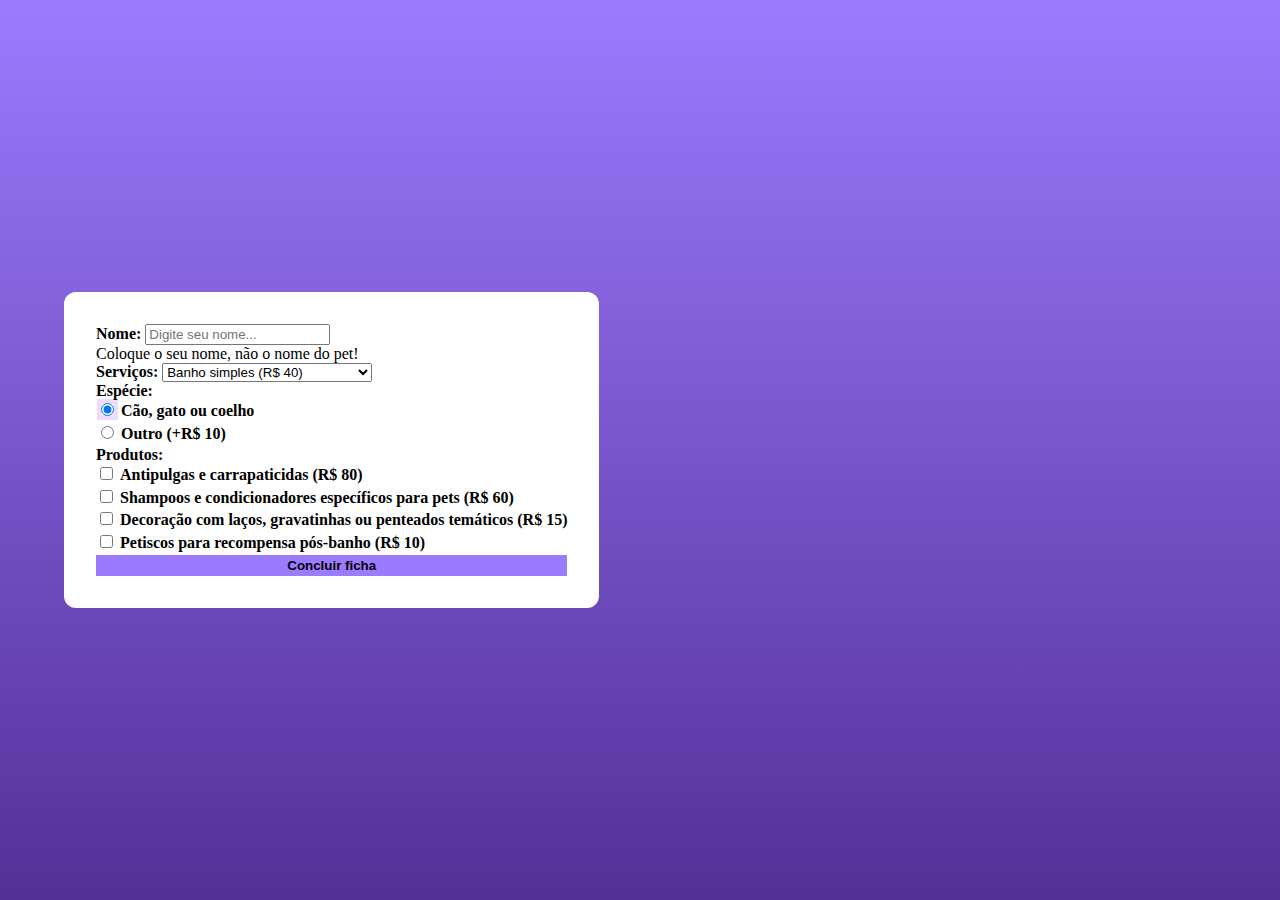
<file: aulas/aula_26_08/index.html>
<!DOCTYPE html>
<html lang="pt-br">
<head>
    <meta charset="UTF-8">
    <meta name="viewport" content="width=device-width, initial-scale=1.0">
    <title>Pet lovers</title>
    <link rel="stylesheet" href="style.css">
    <link rel="shortcut icon" href="https://cdn-icons-png.flaticon.com/512/12639/12639601.png" type="image/x-icon">
    <!-- Bootstrap -->
    <link href="https://cdn.jsdelivr.net/npm/bootstrap@5.3.8/dist/css/bootstrap.min.css" rel="stylesheet" integrity="sha384-sRIl4kxILFvY47J16cr9ZwB07vP4J8+LH7qKQnuqkuIAvNWLzeN8tE5YBujZqJLB" crossorigin="anonymous">
</head>
<body>
    <div class="degrade"></div>
    <main>
        <form action="form.php" method="POST">
            <div class="mb-3">
                <label for="input_nome" class="form-label">Nome: </label>
                <input type="text" class="form-control" name="input_nome" placeholder="Digite seu nome..." aria-describedby="nomeAviso">
                <div id="nomeAviso" class="form-text">Coloque o seu nome, não o nome do pet!</div>
            </div>

            <div class="mb-3">
                <label for="servicos_pet" class="form-label">Serviços:</label>
                <select class="form-select" name="opcoes_servicos">
                    <option value="Banho simples (R$ 40)">Banho simples (R$ 40)</option>
                    <option value="Tosa higiênica (R$ 50)">Tosa higiênica (R$ 50)</option>
                    <option value="Banho + Tosa completa (R$ 80)">Banho + Tosa completa (R$ 80)</option>
                    <option value="Tosa estilizada (R$ 110)">Tosa estilizada (R$ 110)</option>
                </select>
            </div>

            <div class="mb-3">
                <label class="form-label">Espécie:</label>
                <div class="form-check">
                    <input class="form-check-input" type="radio" name="especie" id="especie_gratuita" value="Cão, gato ou coelho" checked>
                    <label class="form-check-label" for="especie_gratuita">Cão, gato ou coelho</label>
                </div>
                <div class="form-check">
                    <input class="form-check-input" type="radio" name="especie" id="especie_outra" value="Outra espécie (+R$ 10)">
                    <label class="form-check-label" for="especie_outra">Outro (+R$ 10)</label>
                </div>
            </div>

            <div class="mb-3">
                <label class="form-label">Produtos:</label>
                <div class="form-check">
                    <input class="form-check-input" type="checkbox" value="Antipulgas e carrapaticidas (R$ 80)" name="ckextras[]" id="extra1">
                    <label class="form-check-label" for="extra1">Antipulgas e carrapaticidas (R$ 80)</label>
                </div>
                <div class="form-check">
                    <input class="form-check-input" type="checkbox" value="Shampoos e condicionadores específicos para pets (R$ 60)" name="ckextras[]" id="extra2">
                    <label class="form-check-label" for="extra2">Shampoos e condicionadores específicos para pets (R$ 60)</label>
                </div>
                <div class="form-check">
                    <input class="form-check-input" type="checkbox" value="Decoração com laços, gravatinhas ou penteados temáticos (R$ 15)" name="ckextras[]" id="extra3">
                    <label class="form-check-label" for="extra3">Decoração com laços, gravatinhas ou penteados temáticos (R$ 15)</label>
                </div>
                <div class="form-check">
                    <input class="form-check-input" type="checkbox" value="Petiscos para recompensa pós-banho (R$ 10)" name="ckextras[]" id="extra4">
                    <label class="form-check-label" for="extra4">Petiscos para recompensa pós-banho (R$ 10)</label>
                </div>
            </div>

            <button type="submit" class="btn btn-primary">Concluir ficha</button>
        </form>
    </main>

    <script src="https://cdn.jsdelivr.net/npm/bootstrap@5.3.8/dist/js/bootstrap.bundle.min.js" integrity="sha384-FKyoEForCGlyvwx9Hj09JcYn3nv7wiPVlz7YYwJrWVcXK/BmnVDxM+D2scQbITxI" crossorigin="anonymous"></script>
</body>
</html>
</file>
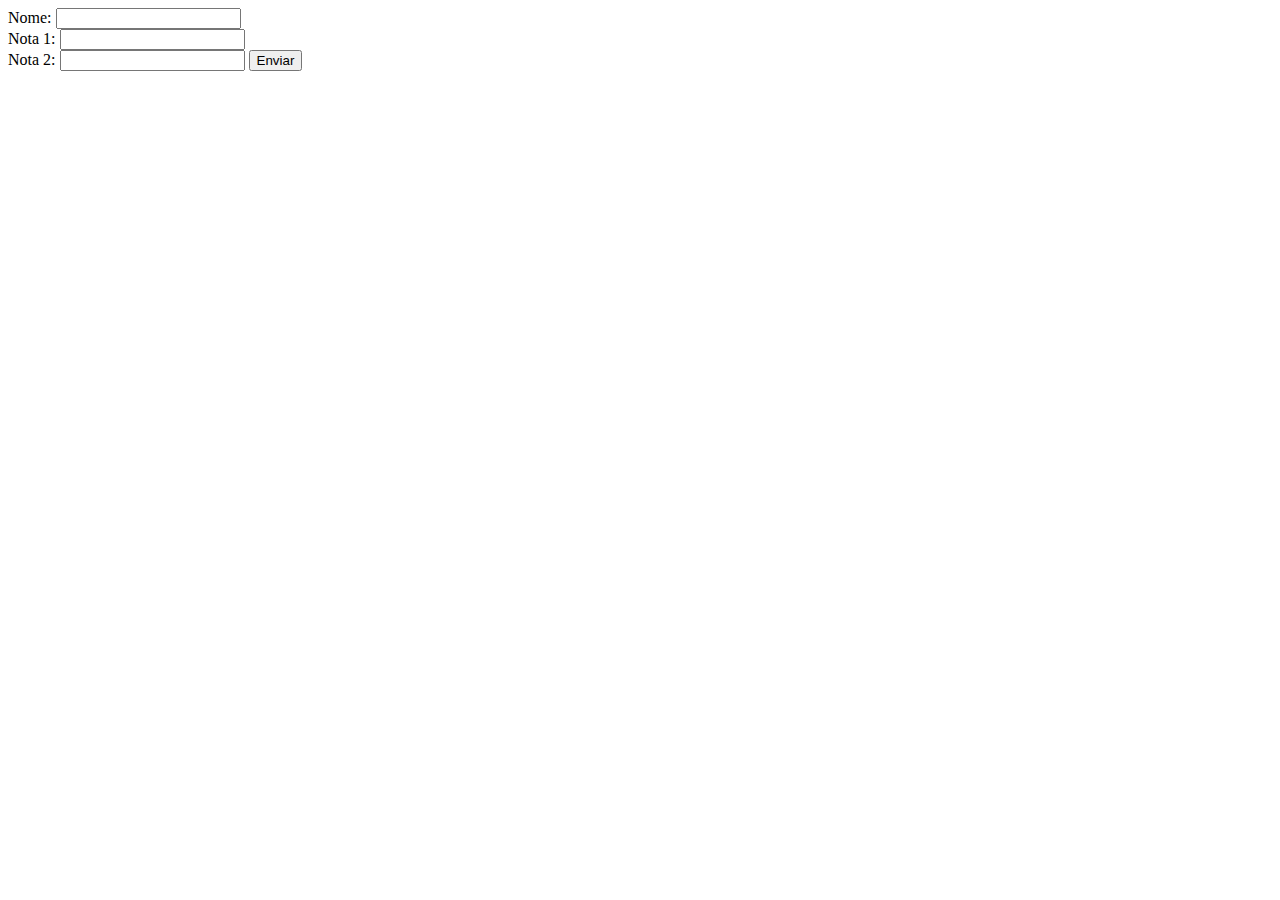
<file: aulas/aula16-09/funcoes/funcoes.html>
<!DOCTYPE html>
<html lang="pt-br">
<head>
    <meta charset="UTF-8">
    <meta name="viewport" content="width=device-width, initial-scale=1.0">
    <title>Aula 16/09 - Funções</title>
</head>
<body>
    <form action="processa.php" method="POST">
        <label for="">Nome:</label>
        <input type="text" name="txtnome" id="">
        <br>
        <label for="">Nota 1:</label>
        <input type="text" name="txtn1" id="">
        <br>
        <label for="">Nota 2:</label>
        <input type="text" name="txtn2" id="">
        
        <input type="submit" value="Enviar">
    </form>
</body>
</html>
</file>
<file: aulas/aula_26_08/style.css>
:root {
    --cor-primaria: #9B7BFF;
    --cor-secundaria: #351069;
}

html, body {
    width: 100%;
    height: 100%;
    margin: 0;
    padding: 0;
    overflow: hidden;
}

body {
    background-image: url('https://foxvet.com.br/wp-content/uploads/2022/07/banner-banho-tosa-perguntas-frequentes-1200x675.jpg');
    background-repeat: no-repeat;
    width: 100%;
    margin: 0;
    background-size: cover;
    background-color: var(--cor-primaria);
}

.degrade {
    width: 100%;
    height: 100%;
    background: linear-gradient(to top, #351069, #9c7bff56);
    position: absolute;
    opacity: 70%;
}

main {
    position: relative;
    z-index: 1;
    min-height: 100vh;
    display: flex;
    align-items: center;
    left: 5%;
}

form {
    background-color: white;
    padding: 2.5vw;
    border-radius: 12px;
    display: flex;
    flex-direction: column;
}

.form-control:focus, select:focus {
    border-color: var(--cor-primaria) !important;
    box-shadow: 0 0 0 .25rem rgba(157, 13, 253, 0.15) !important;
}

.mb-3 {
    width: 100%;
}

label {
    font-weight: 600;
}

input[type="radio"]:checked, input[type="radio"]:focus{
    background-color: var(--cor-secundaria);
    border-color: var(--cor-primaria) !important;
    box-shadow: 0 0 0 .25rem rgba(157, 13, 253, 0.15) !important;
}

.form-check {
    margin-bottom: .175rem!important;
}

.btn-primary {
    background-color: var(--cor-primaria) !important;
    font-weight: 600 !important;
    border: solid 2px var(--cor-primaria)!important;
}

.btn-primary:hover {
    background-color: var(--cor-secundaria) !important;
}

.form-control:active{
    background-color: #ebe4ff!important;
}

input[type="checkbox"]:checked {
    background-color: var(--cor-secundaria);
    box-shadow: 0 0 0 .25rem rgba(157, 13, 253, 0.15) !important;
    border-color: var(--cor-primaria);
}

/* Página PHP */

.resumo-container {
    max-width: 600px;
    margin: 80px auto;
    background-color: #fff;
    border-radius: 15px;
    padding: 30px;
    box-shadow: 0px 0px 12px rgba(0, 0, 0, 0.2);
    position: relative;
    z-index: 1;
}

.resumo-titulo {
    color: var(--cor-primaria);
    font-weight: 700;
    font-size: 1.8rem;
    text-align: center;
    margin-bottom: 30px;
}

.resumo-servico p {
    font-size: 1rem;
    margin-bottom: 0.5rem;
}

.resumo-servico strong {
    color: var(--cor-secundaria);
}

.resumo-extras ul {
    padding-left: 20px;
    margin-top: 10px;
}

.resumo-extras li {
    margin-bottom: 0.3rem;
}

.preco-final {
    font-size: 1.3rem;
    font-weight: bold;
    color: var(--cor-secundaria);
    border-top: 1px solid #ccc;
    padding-top: 15px;
    margin-top: 20px;
    text-align: center;
}

@media (max-width: 992px) {
    main {
        left: 0;
        padding: 30px 20px;
        justify-content: center;
    }

    form {
        width: 100%;
        max-width: 600px;
        padding: 6vw;
        border-radius: 12px;
        box-shadow: 0 0 12px rgba(0, 0, 0, 0.1);
    }

    .resumo-container {
        width: 90%;
        padding: 25px;
        margin: 50px auto;
    }

    .resumo-titulo {
        font-size: 1.6rem;
    }
}

@media (max-width: 768px) {
    form {
        padding: 7vw;
    }

    .form-label,
    .form-check-label {
        font-size: 0.95rem;
    }

    .btn-primary {
        font-size: 1rem;
        padding: 10px 14px;
    }

    .resumo-titulo {
        font-size: 1.4rem;
        margin-bottom: 20px;
    }

    .resumo-servico p {
        font-size: 0.95rem;
    }

    .preco-final {
        font-size: 1.1rem;
        padding-top: 10px;
    }
}

@media (max-width: 576px) {
    form {
        padding: 8vw 5vw;
    }

    .resumo-container {
        padding: 20px;
        border-radius: 10px;
    }

    .resumo-titulo {
        font-size: 1.2rem;
    }

    .resumo-servico p,
    .resumo-extras li {
        font-size: 0.9rem;
    }

    .preco-final {
        font-size: 1rem;
        margin-top: 15px;
    }

    .btn-primary {
        width: 100%;
        padding: 12px;
        font-size: 1rem;
    }
}
</file>
